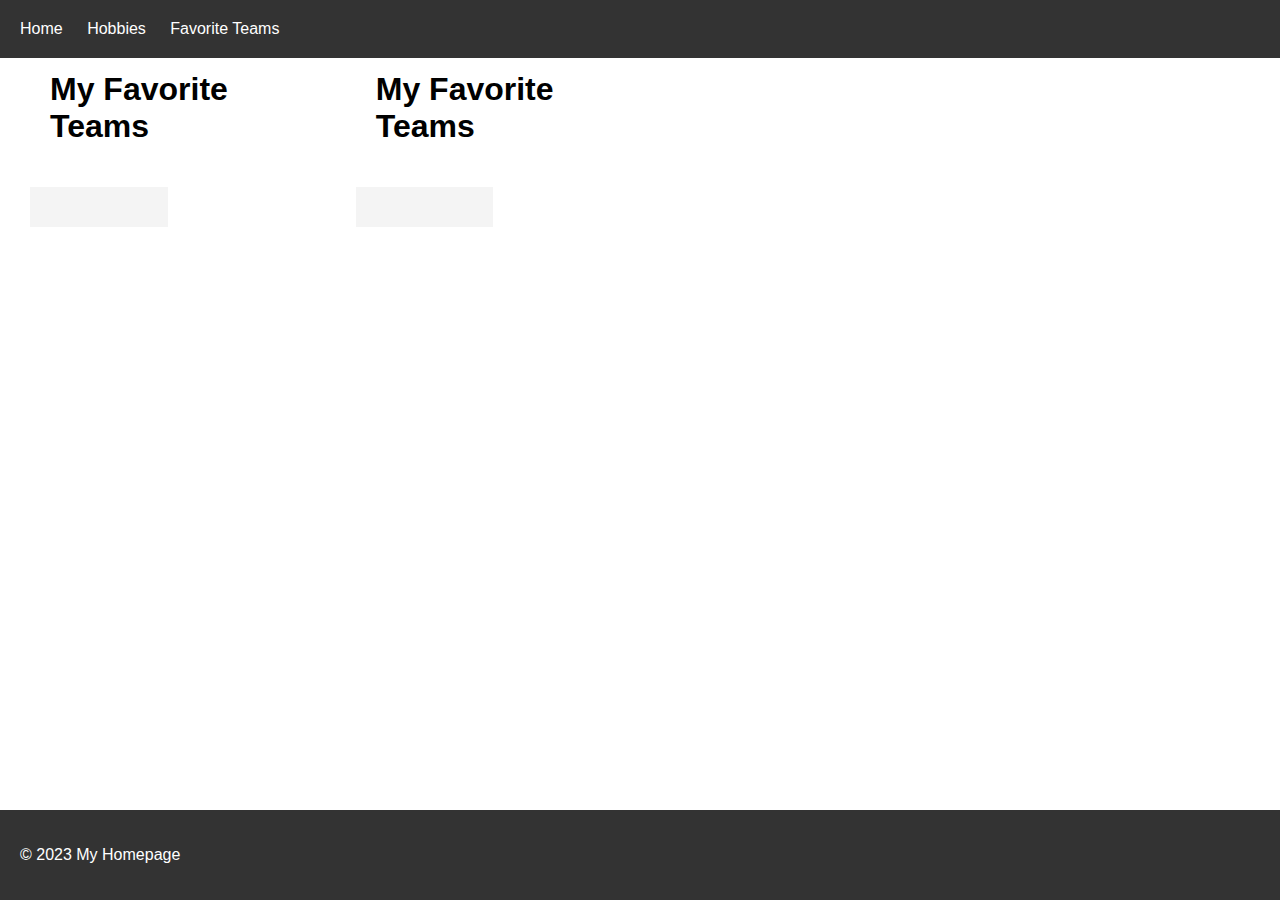
<file: index.html>
<!DOCTYPE html>
<html lang="en">
<head>
    <meta charset="UTF-8">
    <meta name="viewport" content="width=device-width, initial-scale=1.0">
    <title>My Favorite Teams</title>
    <link rel="stylesheet" href="style.css">
</head>
<body>
    <header>
        <nav>
            <ul>
                <li><a href="index.html">Home</a></li>
                <li><a href="hobbies.html">Hobbies</a></li>
                <li><a href="teams.html">Favorite Teams</a></li>
            </ul>
        </nav>
    </header>
    <div class="container d-flex">
        <div class="col-6">
          <div class="main-content">
            <h1>My Favorite Teams</h1>
        </div>
        <div class="sidebar">
        </div>
        </div>
        <div class="col-6">
          <div class="main-content">
            <h1>My Favorite Teams</h1>
        </div>
        <div class="sidebar">
        </div>
        </div>
    </div>
    <footer>
        <p>&copy; 2023 My Homepage</p>
    </footer>
</body>
</html>
</file>
<file: style.css>
body {
    font-family: Arial, sans-serif;
    margin: 0;
    padding: 0;
}

.container {
    display: flex;
    margin: 30px;
}

header {
    background-color: #333;
    color: #fff;
    padding: 20px;
    width: 100%;
    position: fixed;
    top: 0;
    left: 0;
}

nav ul {
    list-style-type: none;
    margin: 0;
    padding: 0;
}

nav ul li {
    display: inline;
    margin-right: 20px;
}

nav ul li a {
    color: #fff;
    text-decoration: none;
}

footer {
    background-color: #333;
    color: #fff;
    padding: 20px;
    width: 100%;
    position: fixed;
    bottom: 0;
    left: 0;
}
.main-content {
    width: 70%;
    padding: 20px;
}

.sidebar {
    width: 30%;
    background-color: #f4f4f4;
    padding: 20px;
}
</file>
